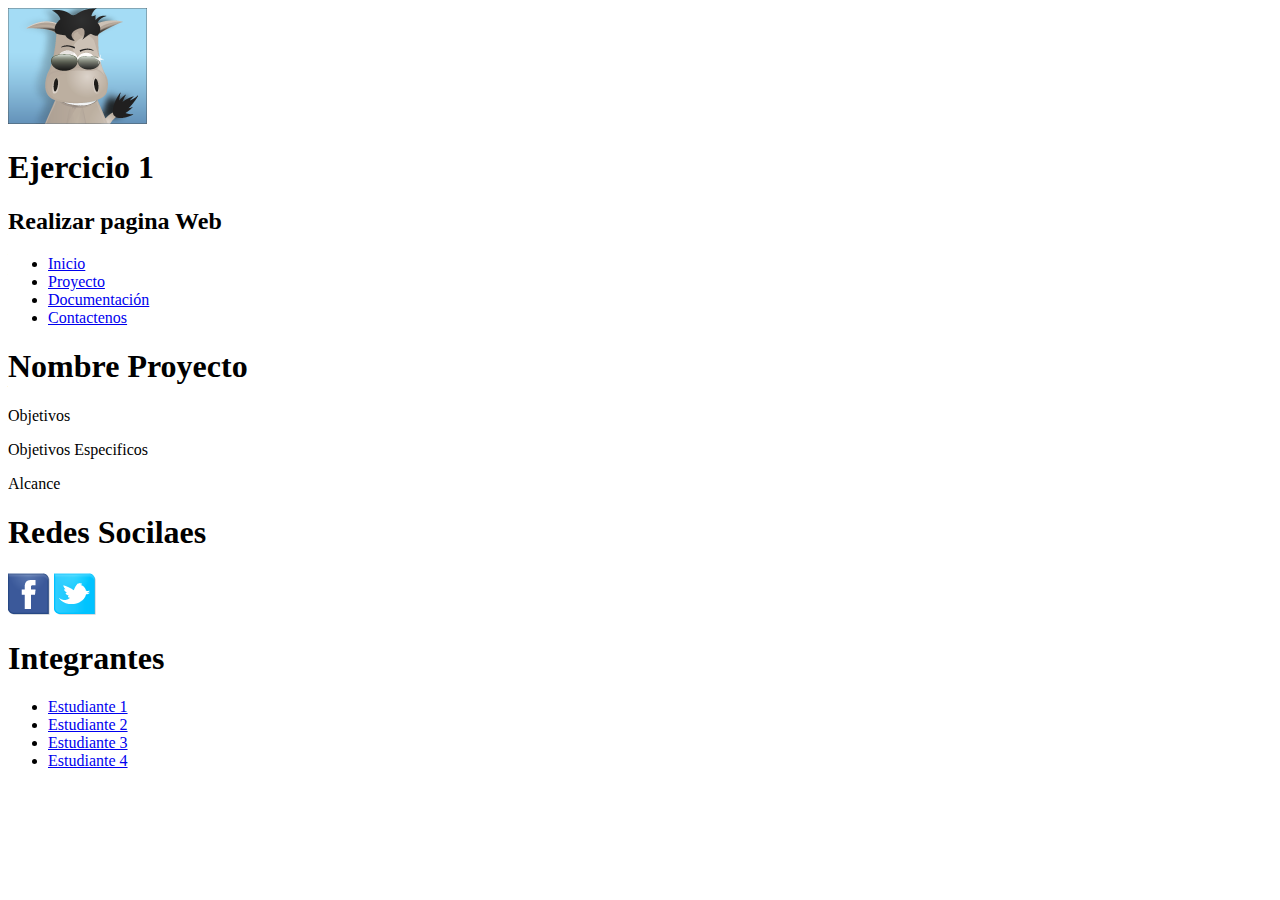
<file: Modulo-1/01-Conceptos-basicos/Ejercicio-1/index.html>
<!DOCTYPE html>
<html lang="es">
<head>
    <meta charset="UTF-8">
    <meta http-equiv="X-UA-Compatible" content="IE=edge">
    <meta name="viewport" content="width=device-width, initial-scale=1.0">
    <title>Clase HTML</title>
</head>
<body>
    <div >
        <header>
            <div>
                <img src="./images/zozor_classe.png" />
                <h1>Ejercicio 1</h1>
                <h2>Realizar pagina Web</h2>
            </div>
               <div >
                    <nav>
                        <ul>
                            <li><a href="#" title="Inicio de la página" target="_blank">Inicio</a></li>
                            <li><a href="#">Proyecto</a></li>
                            <li><a href="#">Documentación</a></li>
                            <li><a href="#">Contactenos</a></li>
                        </ul>
                    </nav>
               </div>
        </header>

        <div>
           <h1> Nombre Proyecto  </h1>
           <p>Objetivos </p>
           <p>Objetivos Especificos </p>
           <p>Alcance </p>
        </div>

        <footer>
            <div >
                <h1> Redes Socilaes </h1>
                <p><img src="images/facebook.png" alt="Picture" />
                <img src="images/twitter.png" alt="Picture" />
            </div>
            <div>
                <h1> Integrantes</h1>
                <ul>
                    <li><a href="#">Estudiante 1</a></li>
                    <li><a href="#">Estudiante 2</a></li>
                    <li><a href="#">Estudiante 3</a></li>
                    <li><a href="#">Estudiante 4</a></li>
                </ul>

            </div>
        </footer>
    </div>
</body>
</html>
</file>
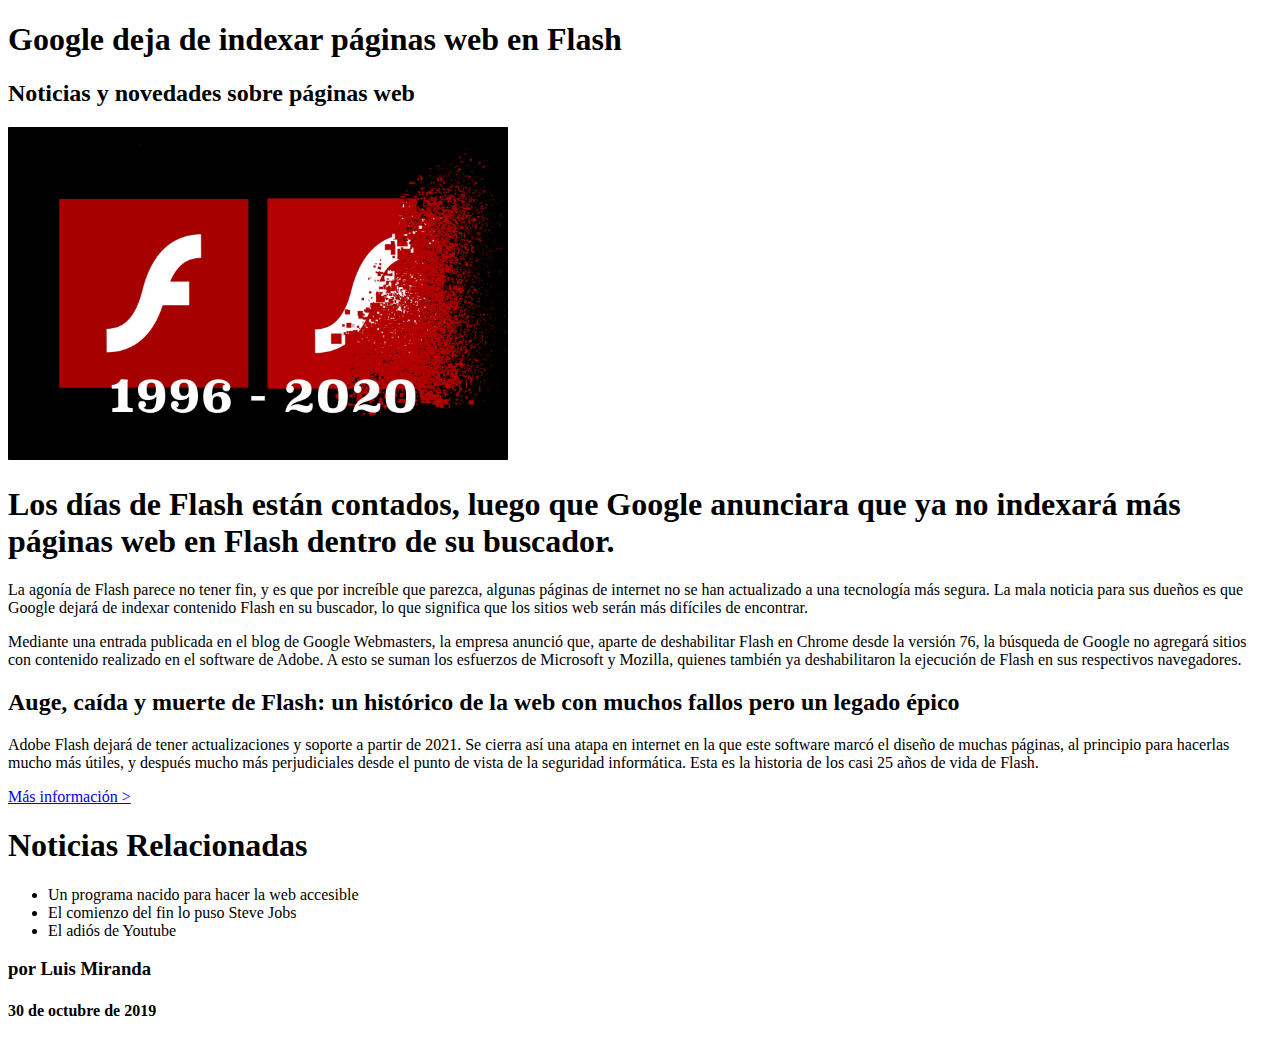
<file: Modulo-1/01-Conceptos-basicos/Ejercicio-2/index.html>
<!DOCTYPE html>
<html lang="en">

<head>
    <meta charset="UTF-8">
    <meta http-equiv="X-UA-Compatible" content="IE=edge">
    <meta name="viewport" content="width=device-width, initial-scale=1.0">
    <title>Document</title>
</head>

<body>
    <header>
        <h1>Google deja de indexar páginas web en Flash</h1>
        <h2>Noticias y novedades sobre páginas web</h2>
        <img src="./images/Flash.jpg" alt="Flasg" title="Flash" width="500px">
    </header>

    <article>
        <h1>Los días de Flash están contados, luego que Google anunciara que ya no indexará más páginas web en Flash
            dentro de su buscador.</h1>

        <p id="parrafo1">
            La agonía de Flash parece no tener fin, y es que por increíble que parezca, algunas páginas de internet no
            se han actualizado a una tecnología más segura. La mala noticia para sus dueños es que Google dejará de
            indexar contenido Flash en su buscador, lo que significa que los sitios web serán más difíciles de
            encontrar.
        </p>

        <p>Mediante una entrada publicada en el blog de Google Webmasters, la empresa anunció que, aparte de
            deshabilitar Flash en Chrome desde la versión 76, la búsqueda de Google no agregará sitios con contenido
            realizado en el software de Adobe. A esto se suman los esfuerzos de Microsoft y Mozilla, quienes también ya
            deshabilitaron la ejecución de Flash en sus respectivos navegadores.
        </p>

        <h2>Auge, caída y muerte de Flash: un histórico de la web con muchos fallos pero un legado épico</h2>

        <p> Adobe Flash dejará de tener actualizaciones y soporte a partir de 2021. Se cierra así una atapa en internet
            en la que este software marcó el diseño de muchas páginas, al principio para hacerlas mucho más útiles, y
            después mucho más perjudiciales desde el punto de vista de la seguridad informática. Esta es la historia de
            los casi 25 años de vida de Flash.</p>

        <p></p>

        <a href="#">Más información &gt;</a>
    </article>
    <div>
        <h1>Noticias Relacionadas</h1>
        <ul>
            <li>Un programa nacido para hacer la web accesible</li>
            <li>El comienzo del fin lo puso Steve Jobs</li>
            <li>El adiós de Youtube</li>
        </ul>
    </div>

    <footer>
        <h3>por Luis Miranda </h3>
        <h4>30 de octubre de 2019</h4>
    </footer>
</body>

</html>
</file>
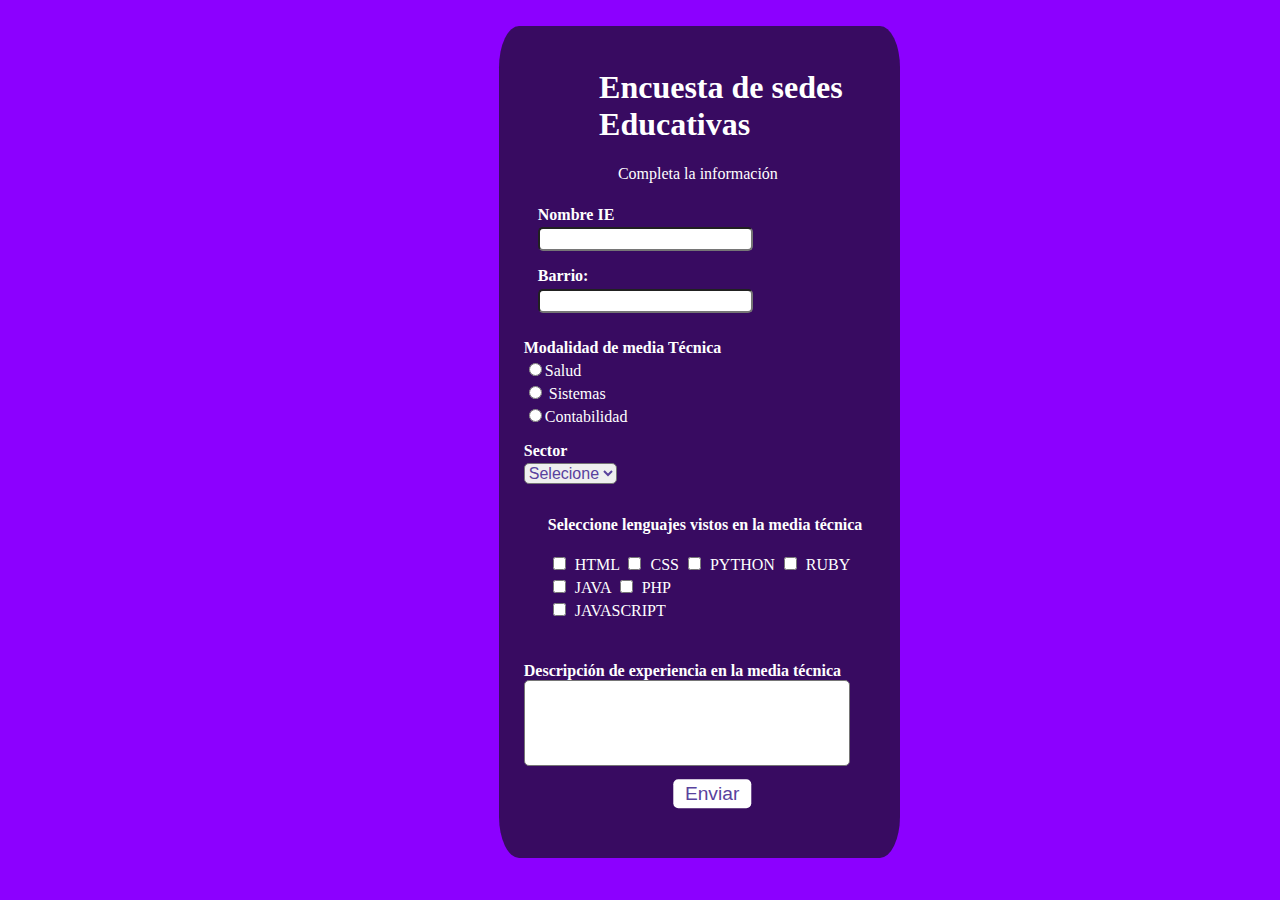
<file: Modulo-1/05-Formularios/Ejercicio-2/index.html>
<!DOCTYPE html>
<html lang="pt-br">

<head>
    <meta charset="UTF-8">
    <meta http-equiv="X-UA-Compatible" content="IE=edge">
    <meta name="viewport" content="width=device-width, initial-scale=1.0">
    <link rel="stylesheet" type="text/css" href="styles/formulario.css" media="screen">
    <title>Formulário</title>
</head>

<body>
    <div class="fondo">
    <div>
        <h1 id="title">Encuesta de sedes Educativas</h1>
        <p id="subtitulo">Completa la información</p>
        <br>
    </div>
    <forms>
        <fieldset class="grupo">
            <div class="campo">
                <label for="nombre"><strong>Nombre IE</strong></label>
                <input type="text" name="nombre" class="nombre" required>
            </div>
            <div class="campo">
                <label for="Barrio"><strong>Barrio:</strong></label>
                <input type="text" name="Barrio" class="nome Barrio" required> 
        </fieldset> 
            <div class="campo">
                <label name="modalidad"><strong>Modalidad de media Técnica</strong></label>
                <label>
                    <input type="radio" name="modalidad" value="salud">Salud
                </label>    
                <label>
                    <input type="radio" name="modalidad" value="sistemas"> Sistemas
                </label>
                <label>
                    <input type="radio" name="modalidad" value="contabilidad">Contabilidad
                </label>
            </div>
            <div class="campo">
                <label for="sector"><strong>Sector</strong></label>
                <select id="sector">
                    <option selected disabled value="">Selecione</option>
                    <option>Publico</option>
                    <option>Privado</option>
                    <option>Mixto</option>
                </select>
            </div>
            <fieldset class="grupo">
                <div id="check">
                    <label ></label><strong>Seleccione lenguajes vistos en la media técnica</strong></label><br><br>
                    <input type="checkbox" id="tecnologia1" name="tecnologia1" value="HTML" class="check"> HTML
                    <input type="checkbox" id="tecnologia2" name="tecnologia2" value="CSS" class="check"> CSS
                    <input type="checkbox" id="tecnologia3" name="tecnologia3" value="PYTHON" class="check"> PYTHON
                    <input type="checkbox" id="tecnologia4" name="tecnologia4" value="RUBY" class="check"> RUBY
                    <input type="checkbox" id="tecnologia5" name="tecnologia5" value="JAVA" class="check"> JAVA
                    <input type="checkbox" id="tecnologia6" name="tecnologia6" value="PHP" class="check"> PHP<br>
                    <input type="checkbox" id="tecnologia7" name="tecnologia7" value="JAVASCRIPT" class="check"> JAVASCRIPT
                </div>
            </fieldset>
            <div class="campo">
                <br>
                <label></label><strong>Descripción de experiencia en la media técnica</strong></label>
                <textarea id="experiencia"></textarea>
            </div>
            <button type="submit" class="boton">Enviar</button>
        </fieldset>
    </forms>
    </div>
</body>
</html>
</file>
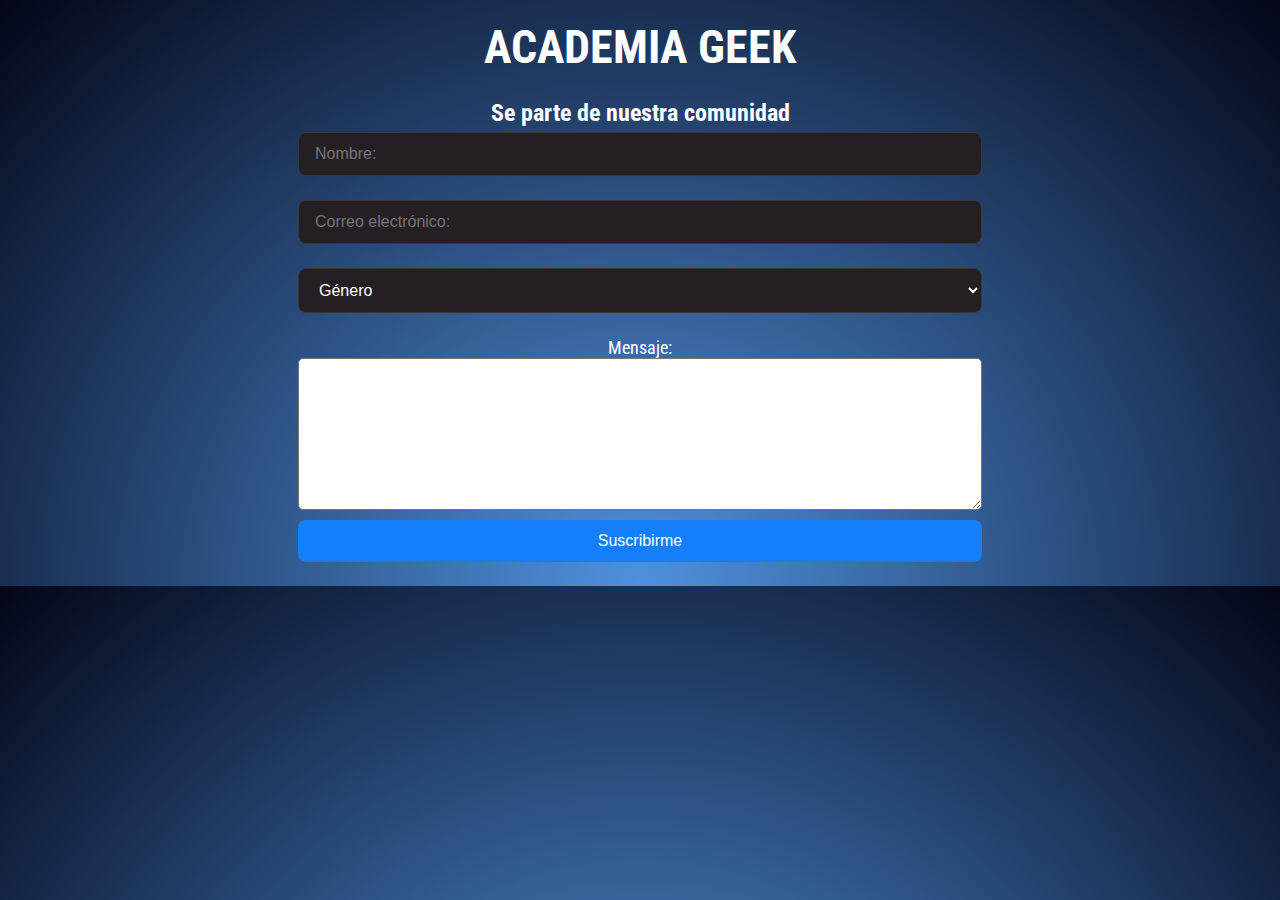
<file: Modulo-1/05-Formularios/Ejercicio-3/index.html>
<!DOCTYPE html>
<html lang="en">
<head>
    <meta charset="UTF-8">
    <meta http-equiv="X-UA-Compatible" content="IE=edge">
    <meta name="viewport" content="width=device-width, initial-scale=1.0">
    <link rel="stylesheet" href="./style/style.css">
    <title>Document</title>
</head>
<body>

    <header class="title">
        <h1>Academia Geek</h1>
    </header>

    <div class="contenedor-Formulario">
        <div class="content-form">
            <form action="" class="form" id="form">
                <h2>Se parte de nuestra comunidad</h2>
                <input id="nombre" type="text" placeholder="Nombre:" required >
                <input id="correo" type="Email" data-correo="" name="name" placeholder="Correo electrónico:" required>
                <select name="genero" id="genero" onchange="">
                    <option value="0">Género</option>
                    <option value="femenino">Femenino</option>
                    <option value="maculino">Maculino</option>
                </select>

                <label for="">Mensaje:</label>
                <textarea cols="30" rows="10" id="mensaje" ></textarea>
                <input type="submit" value="Suscribirme">
            </form>
        </div>
    </div>

</body>
</html>
</file>
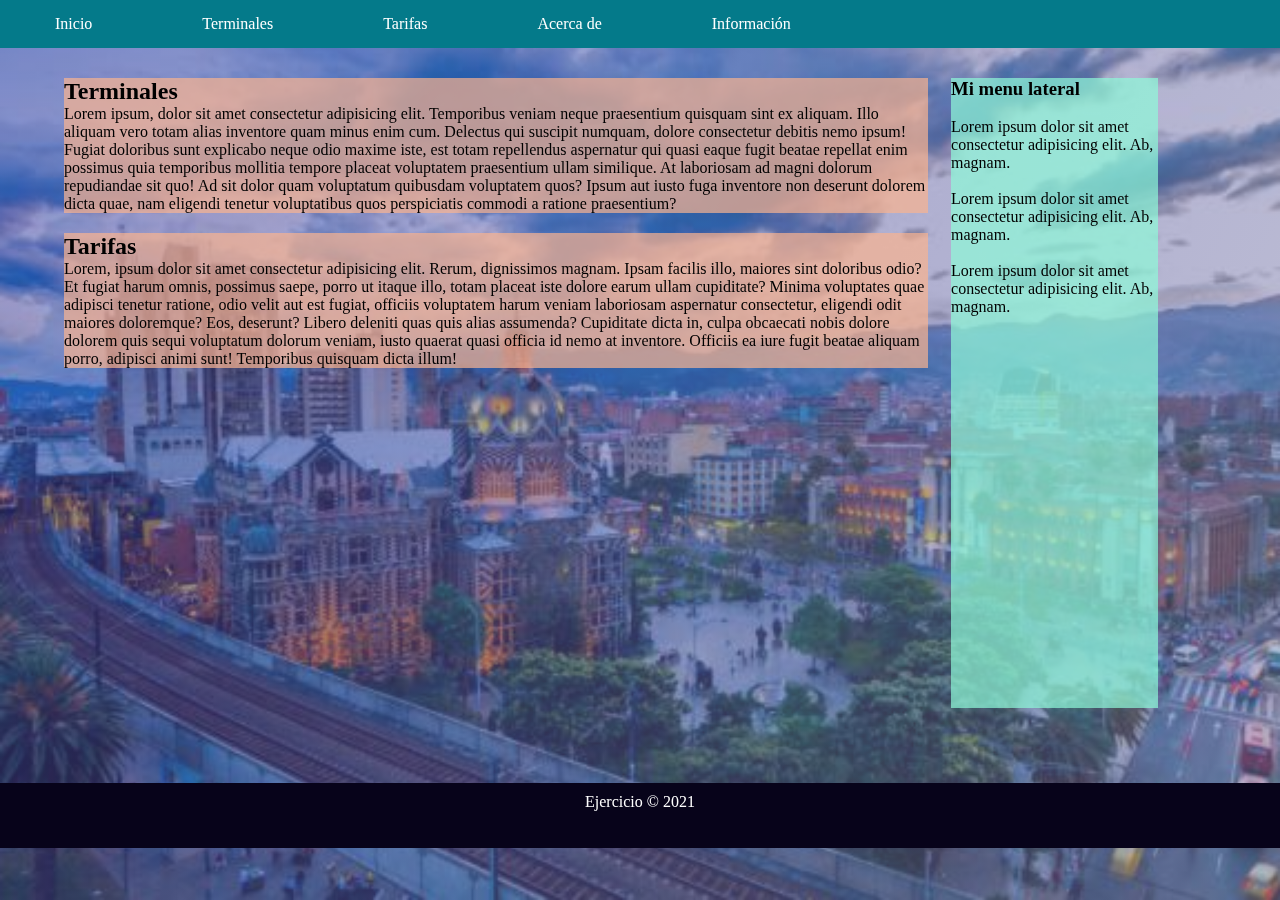
<file: Modulo-1/06-Unidades-Posicionamiento/Ejercicio-1/index.html>
<!DOCTYPE html>
<html lang="en">

<head>
    <meta charset="UTF-8">
    <meta http-equiv="X-UA-Compatible" content="IE=edge">
    <meta name="viewport" content="width=device-width, initial-scale=1.0">
    <link rel="stylesheet" href="./style/style.css">
    <title>Document</title>
</head>

<body>
    <header>
        <nav class="menu">
            <ul>
                <li><a href="#">Inicio</a></li>
                <li><a href="#">Terminales</a></li>
                <li><a href="#">Tarifas</a></li>
                <li><a href="#">Acerca de</a></li>
                <li><a href="#">Información</a>
                    <ul>
                        <li><a href="#">Viajes</a></li>
                        <li><a href="#">Hoteles</a></li>
                    </ul>
                </li>
            </ul>
        </nav>
    </header>

    <section class="cuerpo">
        <section class="parrafo">
            <article>
                <h2>Terminales</h2>
                <p>Lorem ipsum, dolor sit amet consectetur adipisicing elit. Temporibus veniam neque praesentium
                    quisquam sint ex aliquam. Illo aliquam vero totam alias inventore quam minus enim cum. Delectus qui
                    suscipit numquam, dolore consectetur debitis nemo ipsum! Fugiat doloribus sunt explicabo neque odio
                    maxime iste, est totam repellendus aspernatur qui quasi eaque fugit beatae repellat enim possimus
                    quia temporibus mollitia tempore placeat voluptatem praesentium ullam similique. At laboriosam ad
                    magni dolorum repudiandae sit quo! Ad sit dolor quam voluptatum quibusdam voluptatem quos? Ipsum aut
                    iusto fuga inventore non deserunt dolorem dicta quae, nam eligendi tenetur voluptatibus quos
                    perspiciatis commodi a ratione praesentium?</p>
            </article>
            <article>
                <h2>Tarifas</h2>
                <p>Lorem, ipsum dolor sit amet consectetur adipisicing elit. Rerum, dignissimos magnam. Ipsam facilis
                    illo, maiores sint doloribus odio? Et fugiat harum omnis, possimus saepe, porro ut itaque illo,
                    totam placeat iste dolore earum ullam cupiditate? Minima voluptates quae adipisci tenetur ratione,
                    odio velit aut est fugiat, officiis voluptatem harum veniam laboriosam aspernatur consectetur,
                    eligendi odit maiores doloremque? Eos, deserunt? Libero deleniti quas quis alias assumenda?
                    Cupiditate dicta in, culpa obcaecati nobis dolore dolorem quis sequi voluptatum dolorum veniam,
                    iusto quaerat quasi officia id nemo at inventore. Officiis ea iure fugit beatae aliquam porro,
                    adipisci animi sunt! Temporibus quisquam dicta illum!</p>
            </article>
        </section>
        <section class="barralateral">
            <h3>Mi menu lateral</h3><br/>
            <p>Lorem ipsum dolor sit amet consectetur adipisicing elit. Ab, magnam.</p><br/>
            <p>Lorem ipsum dolor sit amet consectetur adipisicing elit. Ab, magnam.</p> <br/>
            <p>Lorem ipsum dolor sit amet consectetur adipisicing elit. Ab, magnam.</p> <br/>
        </section>
    </section>
    <footer>
        <div class="contenedor">
            <p class="copy">Ejercicio &copy; 2021</p>
        </div>
    </footer>
</body>

</html>
</file>
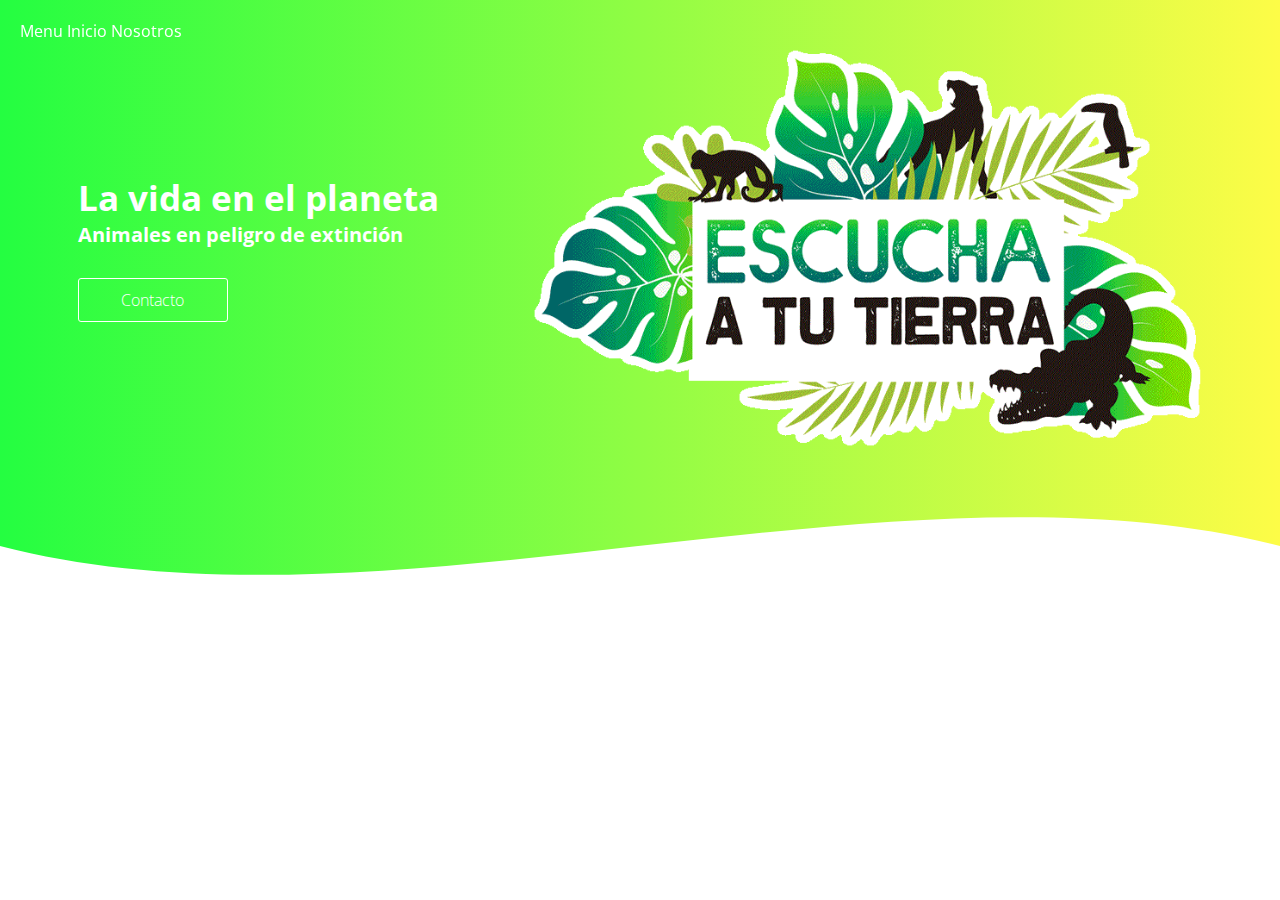
<file: Modulo-1/08-Animaciones/Ejercicio-1/index.html>
<!DOCTYPE html>
<html lang="es">
<head>
    <meta charset="UTF-8">
    <meta http-equiv="X-UA-Compatible" content="ie=edge">
    <link rel="stylesheet" href="css/general.css">
    <title>Document</title>
</head>
<body>
    <header id="header" class="header">
        <nav id="icono" class="icono">
            <a href="#">Menu</a>
            <a href="#">Inicio</a>
            <a href="#">Nosotros</a>    
        </nav>
		
        <div class="contenedor">
           <div class="textos">
                <h1>La vida en el planeta</h1>
                <h2>Animales en peligro de extinción</h2>
                <a href="#">Contacto</a>
            </div>
            <img src="imagenes/ImgPrin.png" alt="">           
        </div>
    </header>
    <div class="wave">
        <!-- Generated by https://smooth.ie/blogs/news/svg-wavey-transitions-between-sections -->

        <div style="height: 150px; overflow: hidden;" >
            <svg viewBox="0 0 500 150" preserveAspectRatio="none" style="height: 100%; width: 100%;">
                <path d="M0.00,49.99 C150.00,150.00 349.21,-49.99 500.00,49.99 L500.00,150.00 L0.00,150.00 Z" style="stroke: none; fill: #fff;"></path>
            </svg>
        </div>
    </div>
</body>
</html>
</file>
<file: Modulo-1/05-Formularios/Ejercicio-2/styles/formulario.css>
#title{
    color: white;
    margin-left: 10%;
    margin-top: 10%;
    padding-left: 10%;
}

.fondo{
    width: 75%;
    background-color: #380B61;
    border-radius: 5%;
    margin-top: 3%;
    padding: 6px 0% 3% 5%; 
    top: 80%;
    margin-right:40%;
    justify-content: center;
    justify-items: center;
}

#subtitulo{
    color: white;
    margin: 3% 0 0 13%; /* Simplifiquei o margin | ORDEM: margin-top - margin-right - margin-bottom - margim-left */
    padding-left: 12%;
}

#check {
    display: inline-block;
    padding: 10px;
}

.check {
    margin:5px
}

fieldset{
    border: 0;
}

body{
    background:rgb(140, 0, 255);
    font-size: 1em;
    color: white;
    margin: 2% 0 0 25%;
    justify-content: center;
    justify-items: center;
    justify-self: center;
    border: rgb(159, 123, 224);
}

input, select, textarea,button{
    font-size: 1em;
    color: #59429d;
    border-radius: 5px;
}

.campo {
    margin-bottom: 1em;
}

.campo label{
    margin-bottom: 0.2em;
    color: white;
    display: block;
}

.boton{
        font-size:1.2em;
        background: white;
        border: 0;
        margin: 2% 0 1em 50%;
        padding:0.2em 0.6em;
        transform: translate(-50%, -50%);
    
}

.boton:hover{
    background-color: lightcoral;
}

#experiencia {
    width: 85%; 
    height: 80px; 
    resize: none; 
    outline: none; 
}
</file>
<file: Modulo-1/05-Formularios/Ejercicio-3/style/style.css>
@import url('https://fonts.googleapis.com/css2?family=Roboto+Condensed:wght@300&display=swap');

:root{
    --varColor:#3A3539;
    --varBack:#eeecee;
    --varLetra:white;
    }

*{
    margin: 0;
    padding: 0;
    box-sizing: border-box;
}

body{
    font-family: 'Roboto Condensed', sans-serif;
    background: radial-gradient(ellipse at bottom, #5091DD 0%, #030617 100%);  
}

.title h1{
    padding: 20px 0;
    text-align: center;
    font-size: 2.9em;
    text-transform: uppercase;
    color: #fff;
}

.contenedor-Formulario{
    width: 100%;
    grid-column: span 5;
    
}

.content-form{
  text-align: center;
  width: 80%;
  display: flex;
  justify-content: center;
  align-items: center;
  margin: 0 auto;
}

.form h2{
  font-size: 24px;
  color: var(--varLetra);
  margin:5px
}


.form input, select{
    inline-size: 100%;
    border:1px solid var(--varColor) ;
    box-sizing: border-box;
    color:white;
    background-color:#251F24 ;
    border-radius: 8px;
    padding-inline: 16px;
    padding-block: 12px;
    color:var(--varLetra);
    font-size: 16px;
    margin-block-end:24px
}

.form input[type="submit"]{
  background: #157EFB;
  border: none;
}

.form label{
    color: var(--varLetra);
    font-size: 18px;
}

textarea{
  inline-size: 100%;
  border-radius: 5px;
  display: block;
  margin-bottom: 10px;
}
</file>
<file: Modulo-1/06-Unidades-Posicionamiento/Ejercicio-1/style/style.css>
* {
    margin: 0px;
    padding: 0px;
  }
  
 body::before {
    content: '';
    position: fixed;
    top: 0;
    left: 0;
    height: 100%;
    width: 100%;
    z-index: -1;
    background: var(--color-darkblue);
    background-image: linear-gradient(
        115deg,
        rgba(58, 58, 158, 0.5),
        rgba(131, 131, 173, 0.5)
      ),
      url('../Images/Medellin.jpg');
    background-size: cover;
    background-repeat: no-repeat;
    background-position: center;
  }
  
   .cuerpo {
    width:90%;
    max-width:1200px;
    margin: 10px auto;
    height: 75vh;
  }

  header footer {
    width:90%;
  }
  
  
  header nav {
    background: #047a8a;
    overflow:hidden;
  }
  
  header nav li {
    list-style: none;
  }

  header nav li a{
    text-decoration: none;
    color: white;
    float: left;
    padding: 10px 50px;
    display: block;
  }

  header nav li a:hover{
    background: #F7BE81;
  }


  .menu li{
    list-style: none;
    float: left;
    margin: 5px;
    }

  .menu li ul{
    display: none;
    position: absolute;
    background: #047a8a;
  }
  
  .menu li:hover ul{
    display: block;
  }
  
  .menu li ul li{
    position: relative;
  }
  
  .menu li ul li ul{
    height: -145;
    top:0px;
    padding: 10px;
  }
  
  .cuerpo .parrafo {
    width:75%;
    margin-right: 2%;
    float: left;
    margin-bottom: 30px;
    margin-top: 20px;
    height: 75vh;
  }
  .cuerpo .parrafo article {
    background:rgba(250, 179, 144, 0.7);
    margin-bottom: 20px;
  }
  .barralateral {
    width: 18%;
    float: left;
    background:rgba(142, 250, 216, 0.7);
    margin-top: 20px;
    height: 70vh;
  }
  

  footer{
    height: 5vh ;
    background: #07031a;
    color: white;
    text-align:center;
    clear:both;
    padding: 10px;
  }
</file>
<file: Modulo-1/08-Animaciones/Ejercicio-1/css/general.css>
/* Fuente de letra  */
@import url('https://fonts.googleapis.com/css?family=Open+Sans:300,400,700,800&display=swap');

/*   */
*{
  margin: 0;
  padding: 0;
  box-sizing: border-box;
}

/* Body */
body{
    font-family: 'Open Sans', sans-serif;
}


/* Cabecera Body */
header{
    background: #FDFC47;   
    background: linear-gradient(to right, #24FE41, #FDFC47); 
    height: auto;
    padding: 48px;
    width: 100%;
}


nav{
    position: fixed;
    top: 20px;
    left: 20px;
    display: flex;
    justify-content: flex-start;
}

nav a{
    color: #fff;
    text-decoration: none;
}

.contenedor{
    width: 95%;
    max-width:1200px ;
    display: flex;
    align-items: center;
    justify-content: space-around;
    margin: auto;  
}

#header img{
    display: block;
    height: 400px;
    object-fit: cover;
    width: auto;
    animation: moverArriba 1s ease-in;
}

.textos{
    width: 50%;
    color: #fff;
}

.textos h1{
    font-size: 35px;
    animation: moverDerecha 1s ease-in;
}

.textos h2{
    font-size: 20px;
    animation: moverIzquierda 1s ease-in;
}

.textos a{
    display: inline-block;
    color: #fff;
    font-weight: 300;
    text-decoration: none;
    margin-top: 30px;
    border: 1px solid #fff;
    width: 150px;
    border-radius: 3px;
    text-align: center;
    padding: 10px 0;
    
    animation: moverArriba 1s ease-in;
}
.icono{
    display: block;
    animation: moverIzquierda 1s ease-in;
    z-index: 1000;
	color: #fff;
}
.uno{
    -webkit-clip-path: circle(0% at 0 0);
    clip-path: circle(0% at 0 0);
}


.wave{
    height:100px ;
    width: 100%;
    background: #FDFC47;  
    background: -webkit-linear-gradient(to right, #24FE41, #FDFC47);  
    background: linear-gradient(to right, #24FE41, #FDFC47); 
     
}

/* Animaciones */
@keyframes moverIzquierda{
    0%{
        opacity: 0;
        transform: translateX(-100%);
    }

    100%{
        opacity:1;
        transform: translate(0);
    }
}


@keyframes moverDerecha{
    0%{
        opacity: 0;
        transform: translateX(100%);
    }

    100%{
        opacity:1;
        transform: translate(0);
    }
}


@keyframes moverArriba{
    0%{
        opacity: 0;
        transform: translateY(100%);
    }

    100%{
        opacity:1;
        transform: translate(0);
    }
}


@media screen and (max-width:1000px){
    #header img{
        height: 400px;
    }
}

@media screen and (max-width:800px){
    #header img{
        height: 370px;
    }

    .textos h1{
        font-size: 25px;
    }
}
</file>
